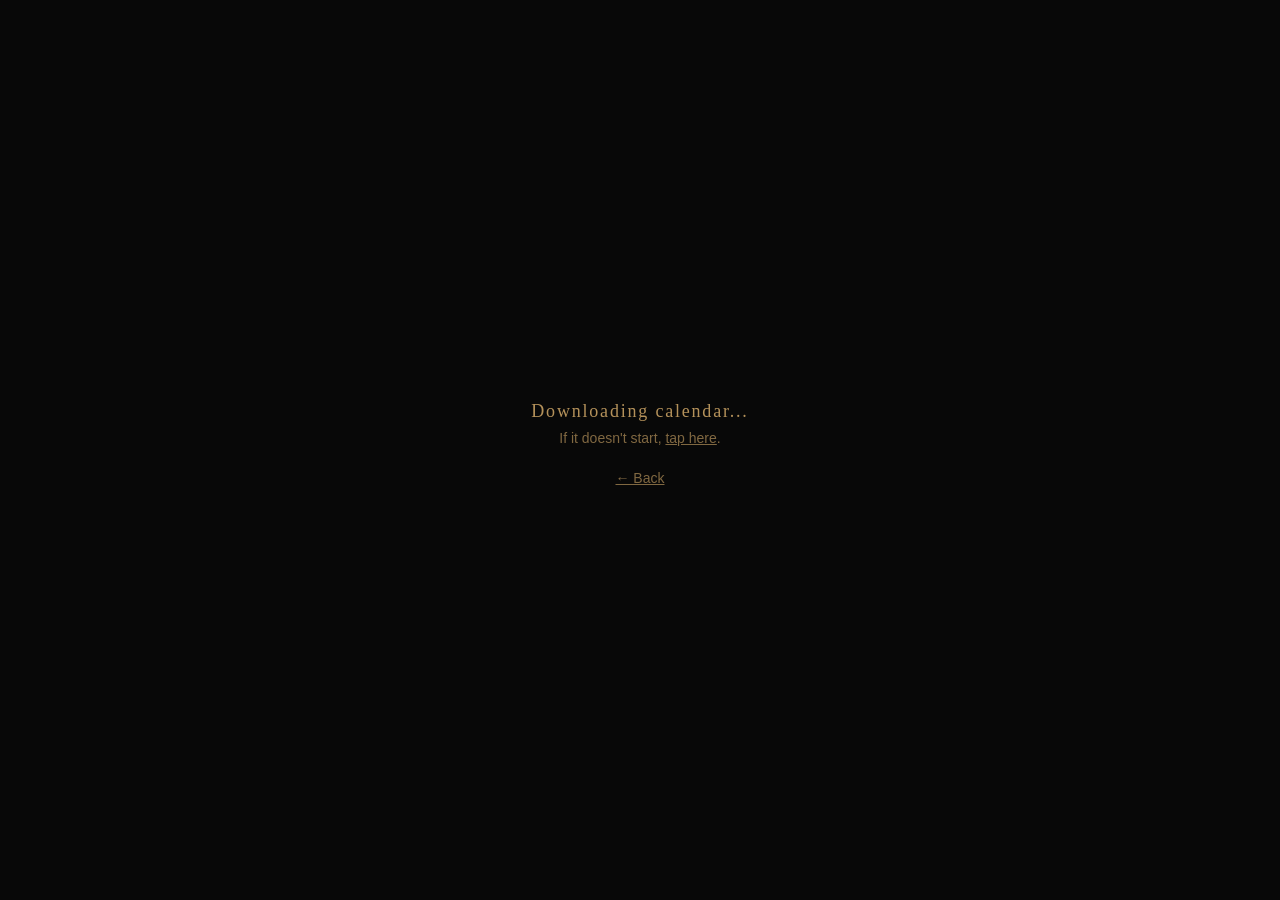
<file: calendar.html>
<!DOCTYPE html>
<html lang="en">
<head>
  <meta charset="UTF-8" />
  <meta name="viewport" content="width=device-width, initial-scale=1.0" />
  <title>Add to Calendar</title>
  <script src="/config.js"></script>
  <script src="/js/shared.js"></script>
  <style>
    body { margin: 0; background: #080808; color: #b4915a; font-family: sans-serif;
      display: flex; align-items: center; justify-content: center; height: 100vh; text-align: center; }
    p { font-size: 14px; opacity: 0.7; margin-top: 8px; }
    a { color: #b4915a; }
  </style>
</head>
<body>
  <div>
    <div style="font-family:'Cinzel',serif;font-size:18px;letter-spacing:0.1em;">Downloading calendar...</div>
    <p>If it doesn't start, <a href="#" id="manual">tap here</a>.</p>
    <p style="margin-top:24px;"><a href="/">← Back</a></p>
  </div>
  <script>
    function go() {
      const params = new URLSearchParams(location.search);
      const lat = parseFloat(params.get('lat'));
      const lon = parseFloat(params.get('lon'));
      if (!isNaN(lat) && !isNaN(lon)) {
        buildAndDownloadICS(lat, lon);
      } else {
        addToCalendar();
      }
      document.getElementById('manual').onclick = () => { buildAndDownloadICS(null, null); return false; };
    }
    setTimeout(go, 400);
  </script>
</body>
</html>
</file>
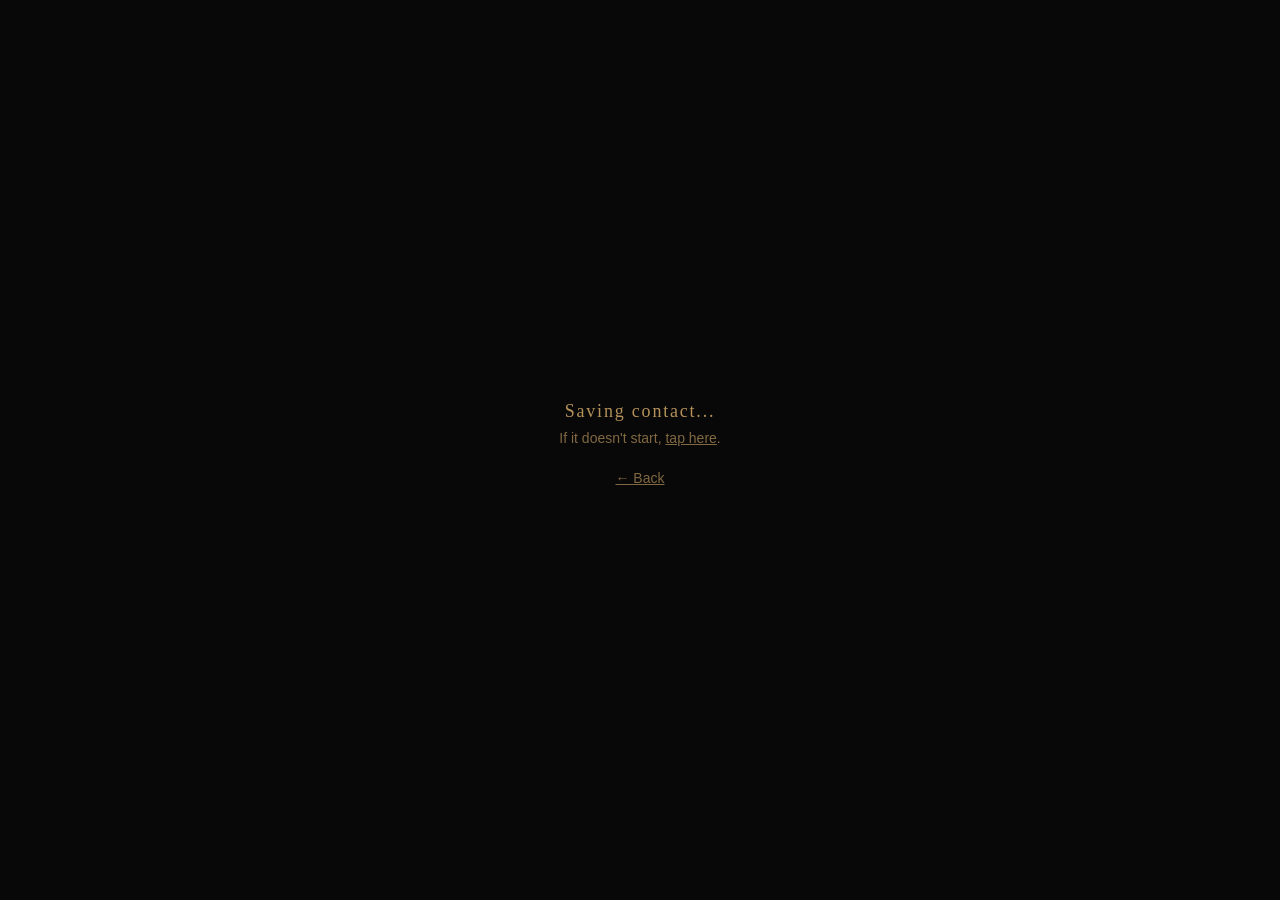
<file: contact.html>
<!DOCTYPE html>
<html lang="en">
<head>
  <meta charset="UTF-8" />
  <meta name="viewport" content="width=device-width, initial-scale=1.0" />
  <title>Save Contact</title>
  <script src="/config.js"></script>
  <script src="/js/shared.js"></script>
  <style>
    body { margin: 0; background: #080808; color: #b4915a; font-family: sans-serif;
      display: flex; align-items: center; justify-content: center; height: 100vh; text-align: center; }
    p { font-size: 14px; opacity: 0.7; margin-top: 8px; }
    a { color: #b4915a; }
  </style>
</head>
<body>
  <div>
    <div style="font-family:'Cinzel',serif;font-size:18px;letter-spacing:0.1em;">Saving contact...</div>
    <p>If it doesn't start, <a href="#" id="manual">tap here</a>.</p>
    <p style="margin-top:24px;"><a href="/">← Back</a></p>
  </div>
  <script>
    function go() {
      saveVCard();
      document.getElementById('manual').onclick = () => { saveVCard(); return false; };
    }
    // Wait briefly for sheet load, then fire
    setTimeout(go, 400);
  </script>
</body>
</html>
</file>
